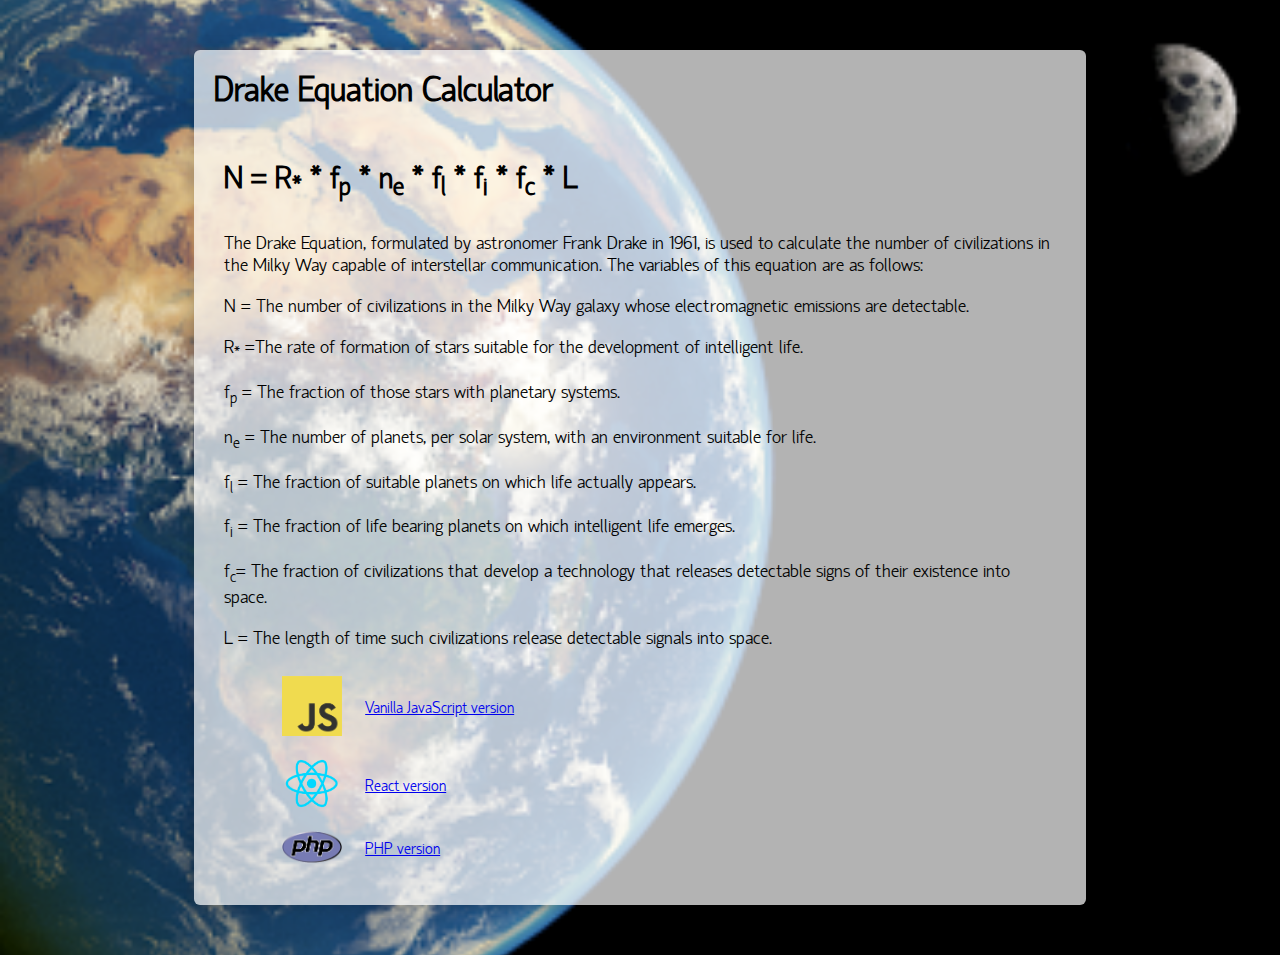
<file: index.html>
<!doctype html>
<html>
<head>
    <meta http-equiv="Content-Type" content="text/html" charset="utf-8"/>
    <title>Drake Equation Calculator</title>

    <!-- Styles -->
    <link rel="stylesheet" href="css/form8.css">
</head>
<body>
    <div class="form-style-8">
      <h2>Drake Equation Calculator</h2>
      <p id="equation">N = R<sub>*</sub> * f<sub>p</sub> * n<sub>e</sub> * f<sub>l</sub> * f<sub>i</sub> * f<sub>c</sub> * L</p>
      <p id="variables">The Drake Equation, formulated by astronomer Frank Drake in 1961, is used to calculate the number of civilizations in the Milky Way capable of interstellar communication. The variables of this equation are as follows:</p>
      <p id="variables">N = The number of civilizations in the Milky Way galaxy whose electromagnetic emissions are detectable.</p>
      <p id="variables">R<sub>*</sub> =The rate of formation of stars suitable for the development of intelligent life.</p>
      <p id="variables">f<sub>p</sub> = The fraction of those stars with planetary systems.</p>
      <p id="variables">n<sub>e</sub> = The number of planets, per solar system, with an environment suitable for life.</p>
      <p id="variables">f<sub>l</sub> = The fraction of suitable planets on which life actually appears.</p>
      <p id="variables">f<sub>i</sub> = The fraction of life bearing planets on which intelligent life emerges.</p>
      <p id="variables">f<sub>c</sub>= The fraction of civilizations that develop a technology that releases detectable signs of their existence into space.</p>
      <p id="variables">L = The length of time such civilizations release detectable signals into space.</p>

      <table id="tables">
      <tbody>
        <tr>
            <td id="porto"><img src="images/js.png"></td>
            <td><a href="es6/">Vanilla JavaScript version</a></td>
        </tr>
        <tr>
            <td id="porto"><img src="images/react.png"></td>
            <td><a href="react/">React version</a></td>
        </tr>
        <tr>
            <td id="porto"><img src="images/php.png"></td>
            <td><a href="php/">PHP version<a/></td>
        </tr>
      </tbody>
      </table>

    </div>
</body>
</html>
</file>
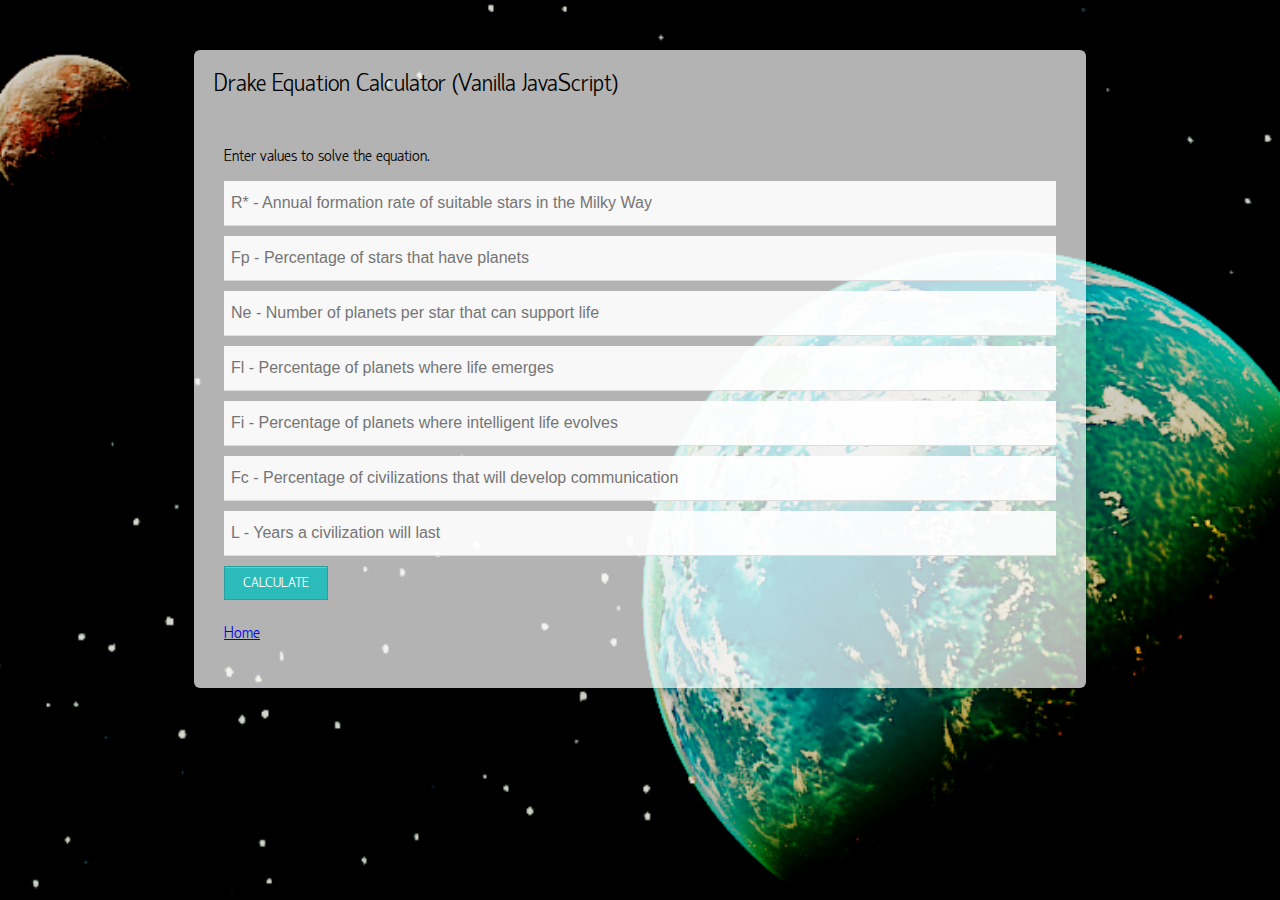
<file: es6/index.html>
<!doctype html>
<html>
<head>
    <meta http-equiv="Content-Type" content="text/html" charset="utf-8"/>
    <title>Drake Equation Calculator</title>

    <!-- Styles -->
    <link rel="stylesheet" href="../css/jsform8.css">
</head>
<body>
    <div class="form-style-8">
      <h2>Drake Equation Calculator (Vanilla JavaScript)</h2>
      <p>Enter values to solve the equation.</p>
      <form id="equation">
        <input type="text" id="R" name="field1" value="" placeholder="R* - Annual formation rate of suitable stars in the Milky Way" />
        <span id="r_error"></span>
        <input type="text" id="Fp" name="field2" value="" max="100" placeholder="Fp - Percentage of stars that have planets" />
        <span id="fp_error"></span>
        <input type="text" id="Ne" name="field3" value="" placeholder="Ne - Number of planets per star that can support life" />
        <span id="ne_error"></span>
        <input type="text" id="Fl" name="field3"  value=""placeholder="Fl - Percentage of planets where life emerges" />
        <span id="fl_error"></span>
        <input type="text" id="Fi" name="field3" value="" placeholder="Fi - Percentage of planets where intelligent life evolves" />
        <span id="fi_error"></span>
        <input type="text" id="Fc" name="field3" value="" placeholder="Fc - Percentage of civilizations that will develop communication" />
        <span id="fc_error"></span>
        <input type="text" id="L" name="field3" value="" placeholder="L - Years a civilization will last" />
        <span id="L_error"></span>
        <input type="submit" value="Calculate" />
      </form>
      <p id="result"><span id="calculate"><span></p>
        <p><a href="../index.html">Home</a></p>
        <script src="js/drake.js"></script>
    </div>
</body>
</html>
</file>
<file: css/form8.css>
html, body {
  margin: 0 auto;
  width: 100%;
  height: auto;
  background: url("../images/earthmoon.png");
  background-position: center;
  background-repeat: no-repeat;
  background-size: cover;
  background-attachment: fixed;
}

@font-face {
    font-family: 'hattori_hanzolight';
    src: url('../fonts/Hattori_Hanzo-webfont.eot');
    src: url('../fonts/Hattori_Hanzo-webfont.eot?#iefix') format('embedded-opentype'),
         url('../fonts/Hattori_Hanzo-webfont.woff') format('woff'),
         url('../fonts/Hattori_Hanzo-webfont.ttf') format('truetype'),
         url('../fonts/Hattori_Hanzo-webfont.svg#hattori_hanzolight') format('svg');
    font-weight: normal;
    font-style: normal;
}

.form-style-8{
    font-family: 'hattori_hanzolight';
    width: 65%;
    padding: 30px;
    margin: 50px auto;
    border-radius: 6px;
    background: rgba(255, 255,255, 0.7);
    box-shadow: 0px 0px 15px rgba(0, 0, 0, 0.22);
    -moz-box-shadow: 0px 0px 15px rgba(0, 0, 0, 0.22);
    -webkit-box-shadow:  0px 0px 15px rgba(0, 0, 0, 0.22);

}
.form-style-8 h2{
    font-family: 'hattori_hanzolight';
    font-size: 35px;
    font-weight: bold;
    padding: 20px;
    margin: -30px -30px 30px -30px;
}
.form-style-8 input[type="text"],
.form-style-8 input[type="date"],
.form-style-8 input[type="datetime"],
.form-style-8 input[type="email"],
.form-style-8 input[type="number"],
.form-style-8 input[type="search"],
.form-style-8 input[type="time"],
.form-style-8 input[type="url"],
.form-style-8 input[type="password"],
.form-style-8 textarea,
.form-style-8 select
{
    box-sizing: border-box;
    -webkit-box-sizing: border-box;
    -moz-box-sizing: border-box;
    outline: none;
    display: block;
    width: 100%;
    padding: 7px;
    border: none;
    border-bottom: 1px solid #ddd;
    background: rgba(255, 255, 255, 0.9);
    margin-bottom: 10px;
    font: 16px Arial, Helvetica, sans-serif;
    height: 45px;
}
.form-style-8 textarea{
    resize:none;
    overflow: hidden;
}
.form-style-8 input[type="button"],
.form-style-8 input[type="submit"]{
    -moz-box-shadow: inset 0px 1px 0px 0px #45D6D6;
    -webkit-box-shadow: inset 0px 1px 0px 0px #45D6D6;
    box-shadow: inset 0px 1px 0px 0px #45D6D6;
    background-color: #2CBBBB;
    border: 1px solid #27A0A0;
    display: inline-block;
    cursor: pointer;
    color: #FFFFFF;
    font-family: 'Open Sans Condensed', sans-serif;
    font-size: 14px;
    padding: 8px 18px;
    text-decoration: none;
    text-transform: uppercase;
}
.form-style-8 input[type="button"]:hover,
.form-style-8 input[type="submit"]:hover {
    background:linear-gradient(to bottom, #34CACA 5%, #30C9C9 100%);
    background-color:#34CACA;
}

#equation {
  font-size: 31px;
  font-weight: bold;
}

#variables {
  font-size: 19px;
  font-weight: 500;
}

#tables {
    display: block;
    margin-left: 50px;
    border-collapse: collapse;
    width: 100%;
}

#tables td, #tables th {
    padding: 8px;
}

#tables tr {
    padding-top: 12px;
    padding-bottom: 12px;
    text-align: left;
}

#tables img {
  margin: auto;
  width: 90%;
  padding: 0px auto;
}

#porto {
  width: 10%;
}
</file>
<file: css/jsform8.css>
html, body {
  margin: 0 auto;
  width: 100%;
  height: auto;
  background: url("../images/planet.png");
  background-position: center;
  background-repeat: no-repeat;
  background-size: cover;
  background-attachment: fixed;
}

@font-face {
    font-family: 'hattori_hanzolight';
    src: url('../fonts/Hattori_Hanzo-webfont.eot');
    src: url('../fonts/Hattori_Hanzo-webfont.eot?#iefix') format('embedded-opentype'),
         url('../fonts/Hattori_Hanzo-webfont.woff') format('woff'),
         url('../fonts/Hattori_Hanzo-webfont.ttf') format('truetype'),
         url('../fonts/Hattori_Hanzo-webfont.svg#hattori_hanzolight') format('svg');
    font-weight: normal;
    font-style: normal;
}

.form-style-8 {
    font-family: 'hattori_hanzolight';
    width: 65%;
    padding: 30px;
    margin: 50px auto;
    border-radius: 6px;
    background: rgba(255, 255,255, 0.7);
    box-shadow: 0px 0px 15px rgba(0, 0, 0, 0.22);
    -moz-box-shadow: 0px 0px 15px rgba(0, 0, 0, 0.22);
    -webkit-box-shadow:  0px 0px 15px rgba(0, 0, 0, 0.22);
}

.form-style-8 h2{
  font-family: 'hattori_hanzolight';
  color: rgba(0, 0, 0, 1);
  font-size: 24px;
  font-weight: 100;
  padding: 20px;
  margin: -30px -30px 30px -30px;
}
.form-style-8 input[type="text"],
.form-style-8 input[type="date"],
.form-style-8 input[type="datetime"],
.form-style-8 input[type="email"],
.form-style-8 input[type="number"],
.form-style-8 input[type="search"],
.form-style-8 input[type="time"],
.form-style-8 input[type="url"],
.form-style-8 input[type="password"],
.form-style-8 textarea,
.form-style-8 select
{
    box-sizing: border-box;
    -webkit-box-sizing: border-box;
    -moz-box-sizing: border-box;
    outline: none;
    display: block;
    width: 100%;
    padding: 7px;
    border: none;
    border-bottom: 1px solid #ddd;
    background: rgba(255, 255, 255, 0.9);
    margin-bottom: 10px;
    font: 16px Arial, Helvetica, sans-serif;
    height: 45px;
}
.form-style-8 textarea{
    resize:none;
    overflow: hidden;
}
.form-style-8 input[type="button"],
.form-style-8 input[type="submit"]{
    -moz-box-shadow: inset 0px 1px 0px 0px #45D6D6;
    -webkit-box-shadow: inset 0px 1px 0px 0px #45D6D6;
    box-shadow: inset 0px 1px 0px 0px #45D6D6;
    background-color: #2CBBBB;
    border: 1px solid #27A0A0;
    display: inline-block;
    cursor: pointer;
    color: #FFFFFF;
    font-family: 'hattori_hanzolight';
    font-size: 14px;
    padding: 8px 18px;
    text-decoration: none;
    text-transform: uppercase;
}
.form-style-8 input[type="button"]:hover,
.form-style-8 input[type="submit"]:hover {
    background:linear-gradient(to bottom, #34CACA 5%, #30C9C9 100%);
    background-color:#34CACA;
}

#r_error {
  font-size: 16px;
  color: rgba(255, 0, 0, 1);
}

#fp_error {
  font-size: 16px;
  color: rgba(255, 0, 0, 1);
}

#fl_error {
  font-size: 16px;
  color: rgba(255, 0, 0, 1);
}

#fi_error {
  font-size: 16px;
  color: rgba(255, 0, 0, 1);
}

#fc_error {
  font-size: 16px;
  color: rgba(255, 0, 0, 1);
}

#ne_error {
  font-size: 16px;
  color: rgba(255, 0, 0, 1);
}

#L_error {
  font-size: 16px;
  color: rgba(255, 0, 0, 1);
}



#result {
  font-size: 1.5em;
  font-weight: 700;
}
</file>
